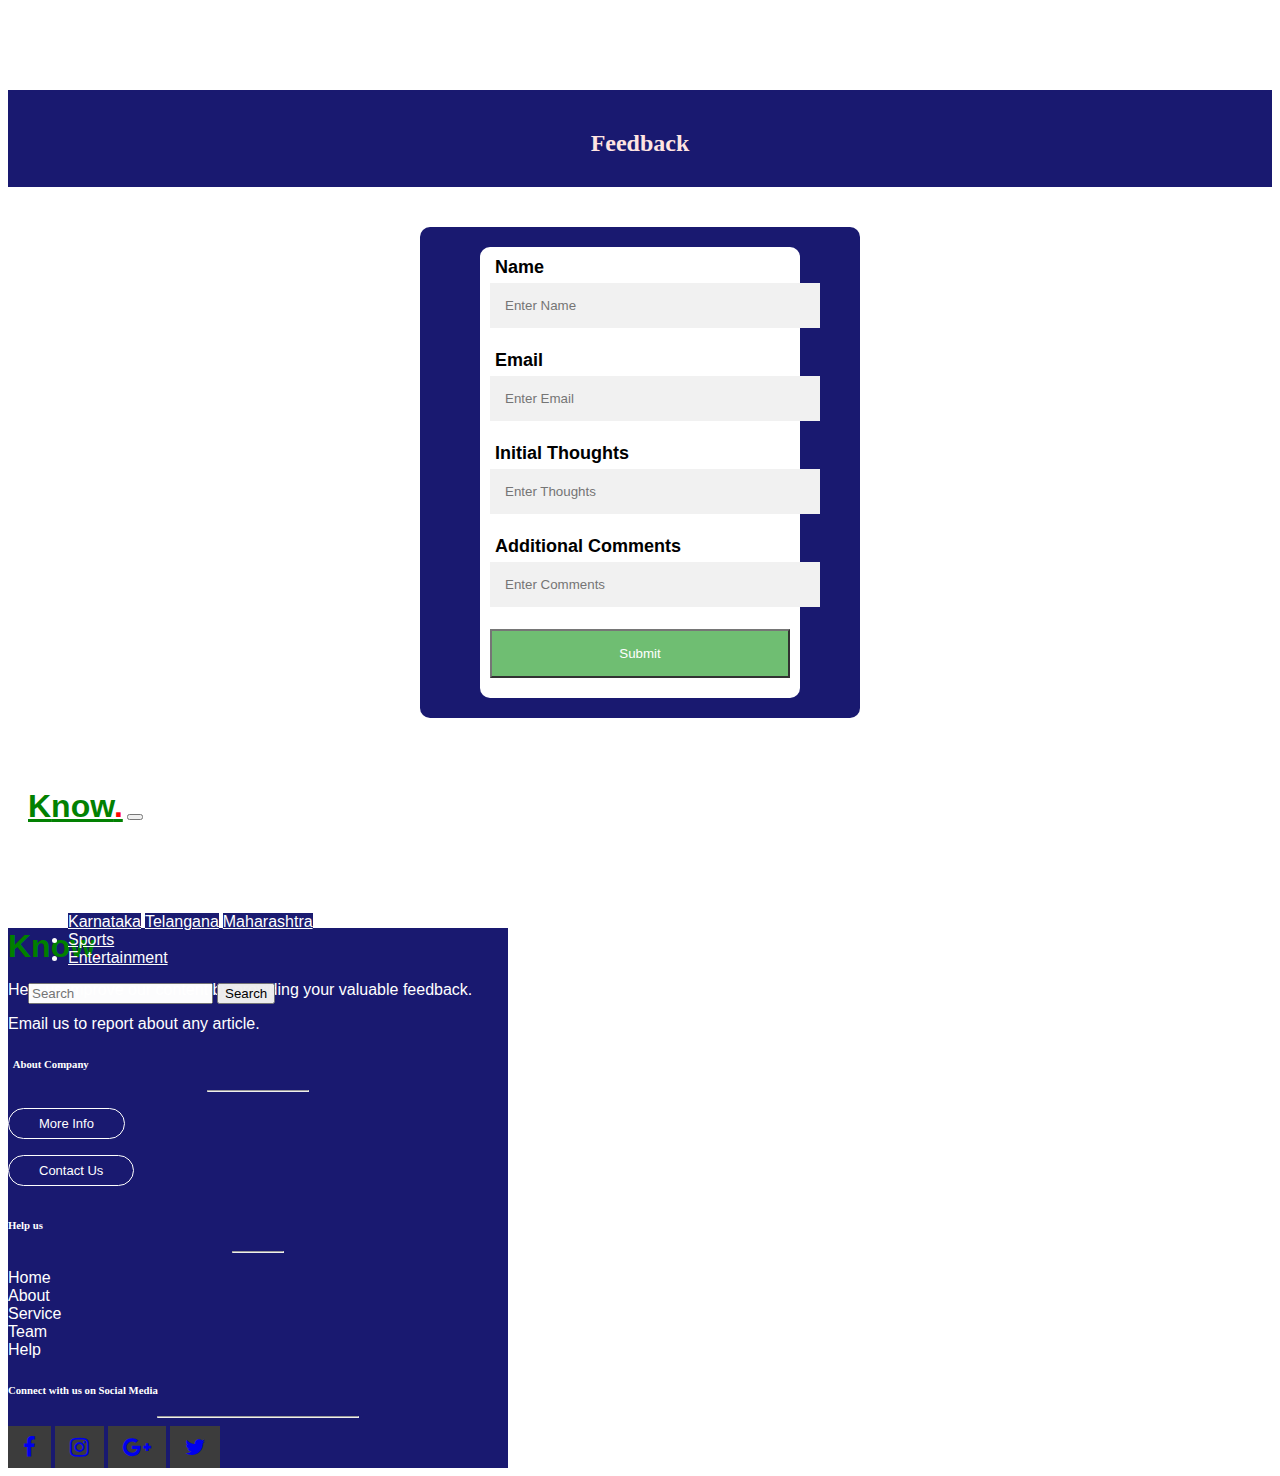
<file: feedback.html>
<!doctype html>
<html lang="en">

<head>
  <!-- Required meta tags -->
  <meta charset="utf-8">
  <meta name="viewport" content="width=device-width, initial-scale=1, shrink-to-fit=no">
  <link rel="stylesheet" href="css/home.css">
  <title>Know. -Feedback</title>
  <!--fontawesome-->
  <link rel="stylesheet" href="https://cdnjs.cloudflare.com/ajax/libs/font-awesome/4.7.0/css/font-awesome.css" />
  <!-- Bootstrap CSS -->
  <link href="https://cdn.jsdelivr.net/npm/bootstrap@5.0.0-beta1/dist/css/bootstrap.min.css" rel="stylesheet"
    integrity="sha384-giJF6kkoqNQ00vy+HMDP7azOuL0xtbfIcaT9wjKHr8RbDVddVHyTfAAsrekwKmP1" crossorigin="anonymous">
  <script src="https://ajax.googleapis.com/ajax/libs/jquery/3.3.1/jquery.min.js"></script>
  <script src="https://cdnjs.cloudflare.com/ajax/libs/popper.js/1.14.3/umd/popper.min.js"></script>
  <script src="https://maxcdn.bootstrapcdn.com/bootstrap/4.1.3/js/bootstrap.min.js"></script>
  <script>
    function chkform(){
      strValidate=myForm1.email.value.search(/@/);
      strValidate1=myForm1.email.value.search(/.com/);
      if(strValidate==-1){
        alert("The email id is not valid. Please Re-enter.");
        document.getElementById("emid").focus();
        document.getElementById("emid").select();
        return false;
      }
      else if(strValidate1==-1){
        alert("The email id is not valid. Please Re-enter.");
        document.getElementById("emid").focus();
        document.getElementById("emid").select();
        return false;
      }
      else{
        var d=new Date();
          var days=["Sunday","Monday","Tuesday","Wednesday","Thursday","Friday","Saturday"];
          var da=d.getDay();
          var res=days[da];
          alert("Thank you for your valuable feedback! Hope you have an amazing "+res+".");
          return true;
      }
    }
  </script>
</head>

<body>
    <h2 class="headingw1">
        <center><b>Feedback</b></center>
      </h2>
    <div class ="outer">
            <form class="form-container feedform" action="index.html" name = "myForm1" onsubmit="return(chkform());">
                <label for="name" class="lab"><b>Name</b></label>
                <input type="text" placeholder="Enter Name" name="name" required>
                <label for="email" class="lab"><b>Email</b></label>
                <input type="text" id="emid" placeholder="Enter Email" name="email" required>
                <label for="name" class="lab"><b>Initial Thoughts</b></label>
                <input type="text" placeholder="Enter Thoughts" name="name" required>
                <label for="name" class="lab"><b>Additional Comments</b></label>
                <input type="text" placeholder="Enter Comments" name="name">
                <button type="submit" class="btn" >Submit</button>
            </form>  
    </div>
    <nav class="navbar navbar-expand-lg navbar-light bg-light fixed-top">
        <div class="container-fluid">
          <a class="navbar-brand title" href="#"><span class="k">K</span>now<span class="dot">.</span></a>
          <button class="navbar-toggler" type="button" data-bs-toggle="collapse" data-bs-target="#navbarSupportedContent"
            aria-controls="navbarSupportedContent" aria-expanded="false" aria-label="Toggle navigation">
            <span class="navbar-toggler-icon"></span>
          </button>
          <div class="collapse navbar-collapse" id="navbarSupportedContent">
            <ul class="navbar-nav me-auto mb-2 mb-lg-0">
              <li class="nav-item">
                <a class="nav-link active" aria-current="page" href="index.html">Home</a>
              </li>
              <li class="nav-item">
                <a class="nav-link active" href="national.html">National</a>
              </li>
              <li class="nav-item">
                <a class="nav-link active" href="international.html">International</a>
              </li>
              <li class="nav-item dropdown">
                  <a class="nav-link dropdown-toggle active" href="#" id="navbarDropdownMenuLink" data-toggle="dropdown" aria-haspopup="true" aria-expanded="false">
                    States
                  </a>
                  <div class="dropdown-menu" aria-labelledby="navbarDropdownMenuLink">
                    <a class="dropdown-item" href="#">Karnataka</a>
                    <a class="dropdown-item" href="#">Telangana</a>
                    <a class="dropdown-item" href="#">Maharashtra</a>
                  </div>
                </li>
              <li class="nav-item">
                <a class="nav-link active" href="sports.html">Sports</a>
              </li>
              <li class="nav-item">
                <a class="nav-link" href="entertainment.html">Entertainment</a>
              </li>
            </ul>
            <form class="d-flex">
              <input class="form-control me-2" type="search" placeholder="Search" aria-label="Search">
              <button class="btn btn-outline-success" type="submit">Search</button>
            </form>
          </div>
        </div>
      </nav>

  <!--FOOTER-->
  <footer class="container-fluid bg-grey py-5">
    <div class="container">
      <div class="row">
        <div class="col-md-6">
          <div class="row">
            <div class="col-md-6 ">
              <div class="logo-part">
                <p class="lead"><span class="know"><span class="k">K</span>now</span><span class="dot">.</span></p>
                <p>Help us improve our content by providing your valuable feedback.</p>
                <p>Email us to report about any article.</p>
              </div>
            </div>
            <div class="col-md-6 px-4">
              <h6> &nbsp About Company</h6>
              <hr style="width:20%">
              <a href="#" class="btn-footer"> More Info </a><br>
              <a href="#" class="btn-footer"> Contact Us</a>
            </div>
          </div>
        </div>
        <div class="col-md-6">
          <div class="row">
            <div class="col-md-6 px-4">
              <h6> Help us</h6>
              <hr style="width:10%">
              <div class="row ">
                <div class="col-md-6">
                  <ul>
                    <li> <a href="index.html"> Home</a> </li>
                    <li> <a href="#"> About</a> </li>
                    <li> <a href="#"> Service</a> </li>
                    <li> <a href="#"> Team</a> </li>
                    <li> <a href="#"> Help</a> </li>
                  </ul>
                </div>
              </div>
            </div>
            <div class="col-md-6 ">
              <h6> Connect with us on Social Media</h6>
              <hr style="width:40%">
              <div class="social">
                <a href="#"><i class="fa fa-facebook" aria-hidden="true"></i></a>
                <a href="#"><i class="fa fa-instagram" aria-hidden="true"></i></a>
                <a href="#"><i class="fa fa-google-plus" aria-hidden="true"></i></a>
                <a href="#"><i class="fa fa-twitter" aria-hidden="true"></i></a>
              </div>
            </div>
          </div>
        </div>
      </div>
    </div>
    </footer>
</body>

</html>
</file>
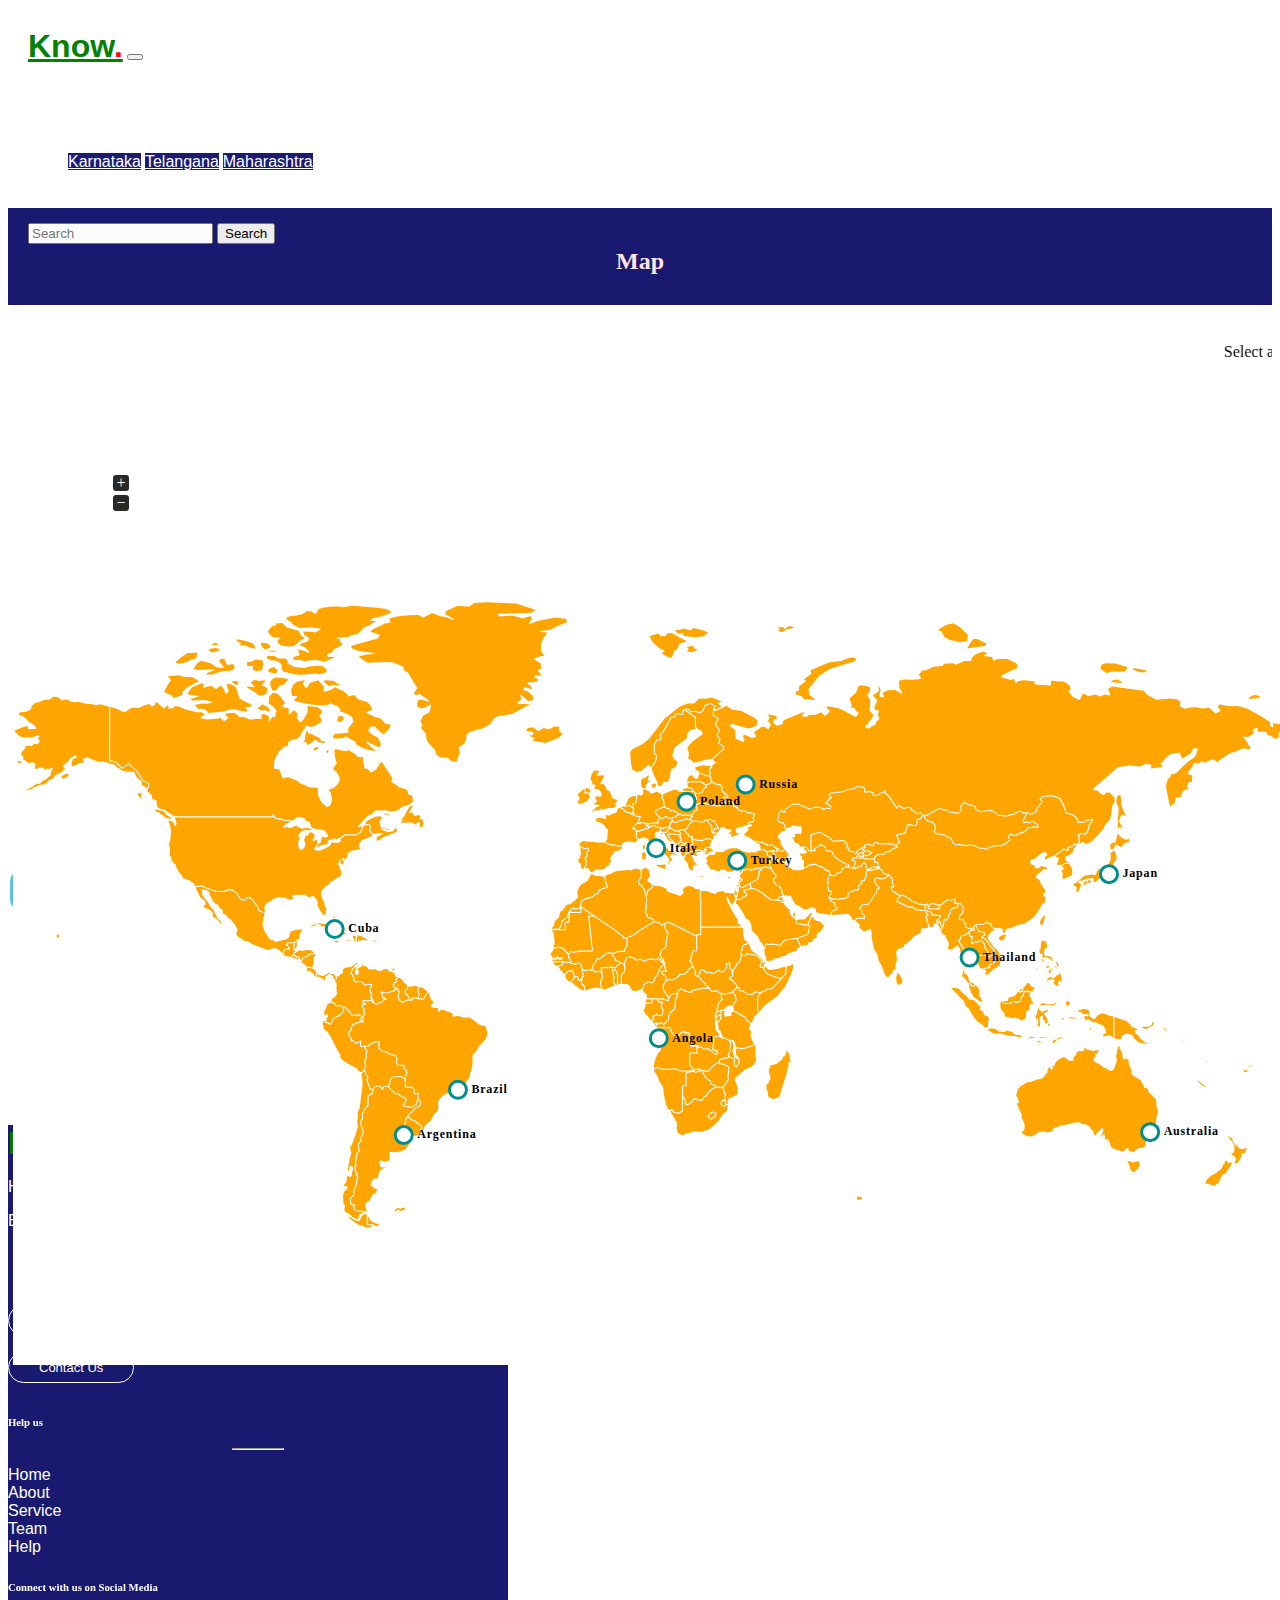
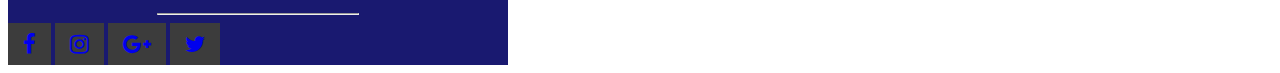
<file: international.html>
<!doctype html>
<html lang="en">

<head>
  <!-- Required meta tags -->
  <meta charset="utf-8">
  <meta name="viewport" content="width=device-width, initial-scale=1, shrink-to-fit=no">
  <link rel="stylesheet" href="css/home.css">
  <title>Know. -Home</title>
  <script src="js/jquery.js"></script>
  <!--JAVASCRIPT FOR MAP-->
  <script src="js/jquery-jvectormap.2.js"></script>
  <!--JAVASCRIPT FOR MAP-->
  <script src="js/jquery-jvectormap-world-mill.js"></script>
  <!--JAVASCRIPT FOR MAP-->
  <script src="js/script.js"></script>
  <!--fontawesome-->
  <link rel="stylesheet" href="https://cdnjs.cloudflare.com/ajax/libs/font-awesome/4.7.0/css/font-awesome.css" />
  <!-- Bootstrap CSS -->
  <link href="https://cdn.jsdelivr.net/npm/bootstrap@5.0.0-beta1/dist/css/bootstrap.min.css" rel="stylesheet"
    integrity="sha384-giJF6kkoqNQ00vy+HMDP7azOuL0xtbfIcaT9wjKHr8RbDVddVHyTfAAsrekwKmP1" crossorigin="anonymous">
    <link rel="stylesheet" href="css/themap.css">
    <link rel="stylesheet" href="css/jquery-jvectormap-2.0.3.css">
    <link rel="stylesheet" href="https://fonts.googleapis.com/css2?family=Abril+Fatface&family=Raleway&display=swap">
</head>

<body data-new-gr-c-s-check-loaded="14.987.0" data-gr-ext-installed="">
  <nav class="navbar navbar-expand-lg navbar-light bg-light fixed-top">
    <div class="container-fluid">
      <a class="navbar-brand title" href="#"><span class="k">K</span>now<span class="dot">.</span></a>
      <button class="navbar-toggler" type="button" data-bs-toggle="collapse" data-bs-target="#navbarSupportedContent"
        aria-controls="navbarSupportedContent" aria-expanded="false" aria-label="Toggle navigation">
        <span class="navbar-toggler-icon"></span>
      </button>
      <div class="collapse navbar-collapse" id="navbarSupportedContent">
        <ul class="navbar-nav me-auto mb-2 mb-lg-0">
          <li class="nav-item">
            <a class="nav-link active" aria-current="page" href="index.html">Home</a>
          </li>
          <li class="nav-item">
            <a class="nav-link" href="national.html">National</a>
          </li>
          <li class="nav-item">
            <a class="nav-link" href="international.html">International</a>
          </li>
          <li class="nav-item dropdown">
            <a class="nav-link dropdown-toggle active" href="states.html" id="navbarDropdownMenuLink" data-toggle="dropdown"
              aria-haspopup="true" aria-expanded="false">
              States
            </a>
            <div class="dropdown-menu" aria-labelledby="navbarDropdownMenuLink">
              <a class="dropdown-item" href="states.html#karnataka">Karnataka</a>
              <a class="dropdown-item" href="states.html#telangana">Telangana</a>
              <a class="dropdown-item" href="states.html#maharashtra">Maharashtra</a>
            </div>
          </li>
          <li class="nav-item">
            <a class="nav-link" href="sports.html">Sports</a>
          </li>
          <li class="nav-item">
            <a class="nav-link" href="entertainment.html">Entertainment</a>
          </li>
        </ul>
        <form class="d-flex">
          <input class="form-control me-2" type="search" placeholder="Search" aria-label="Search">
          <button class="btn btn-outline-success" type="submit">Search</button>
        </form>
      </div>
    </div>
  </nav>
  <div id="mybutton">
    <button class="feedback" onclick="window.location.href='feedback.html';">Feedback</button>
  </div>
  <div id="mybutton">
    <a id="login" href="login1.html">Login</a>
  </div>
      <h2 class="headingw1">
        <center><b>Map</b></center>
      </h2>
      <br>
      <marquee>Select a country from the map to view their latest and trending news.</marquee>
      <br>
      <main>
        <!--MAP-->
        <div id="world-map-markers" style="width:100%; height:100%; position: absolute;">
      <script>
         $(function () {
                $('#world-map-markers').vectorMap({
                    map: 'world_mill',
                    zoomOnScroll: true,
                    zoomButtons: true,
                    backgroundColor: 'white',/*background*/
                    markerStyle: {
                        initial: {
                            fill: 'white',
                            stroke: '#008d8d',
                            "fill-opacity": 1,
                            "stroke-width": 3,
                            r: 8.5
                        },
                        hover: {
                            fill: '#00b7b7',
                            stroke: 'white',
                            "stroke-width": 2,
                            cursor: 'pointer'
                        },
                        selected: {
                            fill: '#006666',/*circle fill*/
                            "stroke-width": 3,
                            r: 10,
                            stroke: 'white',
                        },
                        selectedHover: {}
                    },
                    regionStyle: {
                        initial: {
                            fill: 'orange',/*map colour*/
                            "fill-opacity": 1,
                            stroke: 'none',
                            "stroke-width": 0,
                            "stroke-opacity": 1
                        },
                        hover: {
                            "fill-opacity": 1,
                            fill: ' #0d5a5a',/*map hover colour*/
                            cursor: 'default'
                        }
                    },

                    labels: {
                        markers: {
                            render: function (code) {
                                if (code == '0') {
                                    return "Thailand";
                                }
                                if (code == '1') {
                                    return "Brazil";
                                }
                                if (code == '2') {
                                    return "Italy";
                                }
                                if (code == '3') {
                                    return "Russia";
                                }
                                if (code == '4') {
                                    return "Cuba";
                                }
                                if (code == '5') {
                                    return "Australia";
                                }
                                if (code == '6') {
                                    return "Turkey";
                                }
                                if (code == '7') {
                                    return "Argentina";
                                }
                                if (code == '8') {
                                    return "Poland";
                                }
                                if (code == '9') {
                                    return "Angola";
                                }
                                if (code == '10') {
                                    return "Japan";
                                }

                            }
                        }
                    },
                    markers: [
                        { latLng: [13.75, 100.5] },/*Thailand*/
                        { latLng: [-22.9, -43.17] },/*Brazil*/
                        { latLng: [41.9, 12.49] },/*Italy*/
                        { latLng: [55.75, 37.61] },/*Russia*/
                        { latLng: [21.52, -77.78] },/*Cuba*/
                        { latLng: [-33.86, 151.20] },/*Australia*/
                        { latLng: [38.96, 35.24] },/*Turkey*/
                        { latLng: [-34.60, -58.38] },/*Argentina*/
                        { latLng: [52.23, 21.01] },/*Poland*/
                        { latLng: [-8.81, 13.23] },/*Angola*/
                        { latLng: [35.67, 139.65] }],/*Japan*/

                    /*WHEN MARKER IS CLICKED, GO TO COUNTRY PAGE*/
                    onMarkerClick: function (event, code) {
                        if (code == '0') {
                            $('#world-map-markers').on('click', function () {
                                window.location = "countries/thailand.html";
                            });

                        } else if (code == '1') {
                            $('#world-map-markers').on('click', function () {
                                window.location = "countries/brazil.html";
                            });

                        } else if (code == '2') {
                            $('#world-map-markers').on('click', function () {
                                window.location = "countries/italy.html";
                            });

                        } else if (code == '3') {
                            $('#world-map-markers').on('click', function () {
                                window.location = "countries/russia.html";
                            });

                        } else if (code == '4') {
                            $('#world-map-markers').on('click', function () {
                                window.location = "countries/cuba.html";
                            });

                        } else if (code == '5') {
                            $('#world-map-markers').on('click', function () {
                                window.location = "countries/australia.html";
                            });

                        } else if (code == '6') {
                            $('#world-map-markers').on('click', function () {
                                window.location = "countries/turkey.html";
                            });

                        } else if (code == '7') {
                            $('#world-map-markers').on('click', function () {
                                window.location = "countries/argentina.html";
                            });

                        } else if (code == '8') {
                            $('#world-map-markers').on('click', function () {
                                window.location = "countries/poland.html";
                            });

                        } else if (code == '9') {
                            $('#world-map-markers').on('click', function () {
                                window.location = "countries/angola.html";
                            });

                        } else if (code == '10') {
                            $('#world-map-markers').on('click', function () {
                                window.location = "countries/japan.html";
                            });

                        } else {
                            $("#markerSelected").text('');
                        }
                    }
                });
            });
      </script>  
    </main>
    <div class="jvectormap-tip" style="left: 852px; top: 996px; display: none;">Russia</div>
    <div id="UMS_TOOLTIP" style="position: absolute; cursor: pointer; z-index: 2147483647; background: transparent; top: -100000px; left: -100000px;"></div>
    <footer class=" f1 container-fluid bg-grey py-5">
      <div class="container">
        <div class="row">
          <div class="col-md-6">
            <div class="row">
              <div class="col-md-6 ">
                <div class="logo-part">
                  <p class="lead"><span class="know"><span class="k">K</span>now</span><span class="dot">.</span></p>
                  <p>Help us improve our content by providing your valuable feedback.</p>
                  <p>Email us to report about any article.</p>
                </div>
              </div>
              <div class="col-md-6 px-4">
                <h6> &nbsp About Company</h6>
                <hr style="width:20%">
                <a href="#" class="btn-footer"> More Info </a><br>
                <a href="#" class="btn-footer"> Contact Us</a>
              </div>
            </div>
          </div>
          <div class="col-md-6">
            <div class="row">
              <div class="col-md-6 px-4">
                <h6> Help us</h6>
                <hr style="width:10%">
                <div class="row ">
                  <div class="col-md-6">
                    <ul>
                      <li> <a href="index.html"> Home</a> </li>
                      <li> <a href="#"> About</a> </li>
                      <li> <a href="#"> Service</a> </li>
                      <li> <a href="#"> Team</a> </li>
                      <li> <a href="#"> Help</a> </li>
                    </ul>
                  </div>
                </div>
              </div>
              <div class="col-md-6 ">
                <h6> Connect with us on Social Media</h6>
                <hr style="width:40%">
                <div class="social">
                  <a href="#"><i class="fa fa-facebook" aria-hidden="true"></i></a>
                  <a href="#"><i class="fa fa-instagram" aria-hidden="true"></i></a>
                  <a href="#"><i class="fa fa-google-plus" aria-hidden="true"></i></a>
                  <a href="#"><i class="fa fa-twitter" aria-hidden="true"></i></a>
                </div>
              </div>
            </div>
          </div>
        </div>
      </div>
      </footer>
  </body>
  <umsdataelement id="UMSSendDataEventElement"></umsdataelement>
  <div id="TAG_ID4TOOLBAR_UMS_GUID" style="display: none;">5800AB58-18F4-DE29-216F-BC8C2928B91C</div>
  <div id="tmtoolbar_ums_injected" style="display: none;">init_ums</div>
  </html>
</file>
<file: css/home.css>
.jumbotron{
  background-image: url("../images/globe.jpg");
  background-size:100% 600px;
  padding:140px;
  color: rgb(255, 255, 255);
  background-repeat:no-repeat;
}
.fixed-top{
  background-color:white;
   margin-bottom: 50px;
   padding: 20px;
   opacity:0.99;
   color:white;
   height:70px;
}
.jumbo .min{
  font-size:large;
  font-weight: 350;
}
.fixed-top .container-fluid .title{ 
          color:green; 
          font-weight:700;
          font-size: 2em;            
}
.k{
  font-weight: bolder;
}
.dot{
  color:red;
  font-weight: bold;
}
.fixed-top .container-fluid li a{
  color:white;
}
.jumbo{
  background-color: rgba(255, 255, 255, 0.233);
  padding:20px;
  position:relative;
}
.jumbo2{
  background-color: rgba(0, 0, 0, 0.384);
  padding:20px;
  position:relative;
}
.know{
  color:green;
  font-weight:700;
  font-size: 2em;
}
#latest{
  background-color:midnightblue;
  color:white;
  text-align: center;
  font-size: medium;
  font-weight: bolder;
}
#weather:{
  color:black;
  text-align: center;
}
.card{
  padding:40px;
  margin: 30px;
}
.card-img-top{
  height:200px;
  width:90px;
}
.card-body{
  padding:50px;
}
.card-text{
  color:black;
  font-style: normal;
  font-size: small;
  font-weight: lighter;
}
.card-title
{
  color:black;
  font-weight: bolder;
}
.weather{
  box-shadow: 0px 1px 10px 0px #cfcfcf;
  overflow: hidden;
  padding:30px;
}
.weather .current{
  background-image: url("https://cw-gbl-gws-prod.azureedge.net/-/media/cw/apac/india/offices/bengaluru-storyheader-mobile.jpg?rev=d0c4deb431d94283a002211ea43f6efd");
  background-repeat: no-repeat;
  background-size: contain;
  padding:25px;
}
.weather .current .info{
  color:white;
  text-align: left ;
} 
.weather .current .info .city
{
  font-size: 26px;
}
.weather .current .info .temp
{
  font-size: 56px;
}
.weather .current .info .wind
{
  font-size: 24px;
}
.headingl{
  margin-top:10px;
  padding-bottom:25px;
  text-decoration:none;
}
.headingw{
  padding-top:30px;
  padding-bottom:25px;
}
/* .headingl:hover{
  text-decoration: none;

} */
.headingw:hover{
  text-decoration: underline;

}
#weatherb{
  background-color:rgb(26, 231, 180);
  color:white;
  text-align: center;
  font-size: medium;
  font-weight: bolder;
}
.weather .current1{
  background-image: url("https://cdn1.goibibo.com/voy_ing/t_fs/new-delhi-india-gate-14762336065o.jpeg");
  background-repeat: no-repeat;
  background-size: contain;
  padding:25px;
}
.weather .current1 .info{
  color:white;
  text-align: left ;
} 
.weather .current1 .info .city
{
  font-size: 26px;
}
.weather .current1 .info .temp
{
  font-size: 56px;
}
.weather .current1 .info .wind
{
  font-size: 24px;
}
.weather .current2{
  background-image: url("https://i.pinimg.com/originals/ee/db/e1/eedbe17e0666cbcc13b166d4e5ec3341.jpg");
  background-repeat: no-repeat;
  background-size: contain;
  padding:25px;
}
.weather .current2 .info{
  color:white;
  text-align: left ;
} 
.weather .current2 .info .city
{
  font-size: 26px;
}
.weather .current2 .info .temp
{
  font-size: 56px;
}
.weather .current2 .info .wind
{
  font-size: 24px;
}
#m{
  color:rgb(163, 20, 63);
}
.ma a{
  color:rgb(163, 20, 63);
}
#mar{
  text-decoration: underline;
}
.headingl:after {    
  background: none repeat scroll 0 0 transparent;
  content: "";
  display: block;
  height: 2px;
  left: 50%;
  position: absolute;
  background: #fff;
  transition: width 0.3s ease 0s, left 0.3s ease 0s;
  width: 0;
}
.headingl:hover:after { 
  width: 100%; 
  left: 0; 
}
.feedback{
  background-color : #31B0D5;
  color: white;
  padding: 10px 20px;
  border-radius: 10px;
  border-color: #46b8da;
  opacity:0.85;
}
.feedback:hover{
    opacity:1;
}

#mybutton {
  position: fixed;
  bottom: -10px;
  left: 10px;
}
#login{
  position: fixed;
  bottom: 20px;
  right: 30px;
  z-index: 99;
  background-color: rgb(31, 169, 148);
  border-color:rgb(31, 169, 148);
  color: white;
  padding: 15px;
  border-radius: 20px;
  opacity:0.85;
}
#login:hover{
  opacity:1;
}

.form-popup {
  display: inline-block;
  position:fixed;
  top:60%;
  left: 50%;
  transform: translate(-50%, -50%);
  z-index: 10;
}
.form-container {
  max-width: 300px;
  padding: 10px;
  background-color: white;
  border-radius:10px;
}
.form-container input[type=text],.form-container input[type=password] {
  width: 100%;
  padding: 15px;
  margin: 5px 0 22px 0;
  border: none;
  background: #f1f1f1;
}
.form-container input[type=text]:focus,.form-container input[type=password]:focus {
  background-color: #ddd;
}
.form-container .btn {
  background-color: #4CAF50;
  color: white;
  padding: 15px 20px;
  cursor: pointer;
  width: 100%;
  margin-bottom:10px;
  opacity: 0.8;
}
.form-container .btn:hover, .open-button:hover {
  opacity: 1;
}
.close {
  position: absolute;
  right: 20px;
  top: 15px;
  width: 20px;
  height: 10px;
  opacity: 0.4;
}
.close:hover {
  opacity: 1;
}
.close:before, .close:after {
  position: absolute;
  left: 15px;
  content: ' ';
  height: 24px;
  width: 2px;
  background-color: #333;
}
.close:before {
  transform: rotate(45deg);
}
.close:after {
  transform: rotate(-45deg);
}
.signup{
    cursor:pointer;
}
.form-popup1{
  display: none;
  position: fixed;
  top:350px;
  left: 50%;
  height:100%;
  bottom:0;
  transform: translate(-50%, -50%);
  z-index: 9 !important;
  overflow:auto;
}
.form-container1 {
  max-width: 800px;
  padding: 10px;
  background-color: white;
  border-radius:10px;
}
.form-container1 input[type=text], .form-container1 input[type=username],.form-container1 input[type=text]:focus,.form-container1 input[type=password] {
  width: 50%;
  padding: 15px;
  margin: 5px 0 22px 0;
  border: none;
  background: #f1f1f1;
}

.form-container1 input[type=text]:focus, .form-container1 input[type=username]:focus,.form-container1 input[type=text]:focus,.form-container1 input[type=password]:focus {
  background-color: #ddd;
}

.form-container1 .btn {
  background-color: #4CAF50;
  color: white;
  padding: 15px 20px;
  cursor: pointer;
  width: 100%;;
  margin-bottom:10px;
  opacity: 0.8;
}
.form-container1 .btn:hover, .open-button:hover {
  opacity: 1;
}
input[type="radio"]{
  margin: 0 10px 20px 10px;
}
.bg-grey {
  background: midnightblue;
}
.logo-footer {
  margin-bottom: 30px;
  margin-top:15px;
}
footer{
      color: white;
      width:500px;
}
footer p, a {
font-family: 'Roboto', sans-serif;
}
footer h6 {
font-family: 'Playfair Display', serif;
margin-bottom: 20px;
position: relative;
}
footer h6:after {
position: absolute;
width: 12%;
height: 1px;
left: 0;
bottom: -20px;
}
.btn-footer {
          text-decoration: none;
          border: 1px solid white;
          border-radius: 43px;
          font-size: 13px;
          padding: 7px 30px;
          line-height: 47px;
          color:white;
}
.btn-footer:hover {
          
         color:black;
}
.form-footer input[type="text"] {
  border: none;
border-radius: 16px 0 0 16px;
outline: none;
padding-left: 10px;
}

.form-footer input[type="button"] {
border: none;
background:#232323;
  margin-left: -5px;
color: #fff;
outline: none;
border-radius: 0 16px 16px 0;
padding: 2px 12px;
}
.social .fa {
font-size: 22px;
padding: 10px 15px;
background: #3c3c3c;
}
footer ul li {
list-style: none;
display: block;
}
footer ul  {
padding-left: 0;
}
footer ul  li a{
text-decoration: none;
color:white ;
text-decoration:none;
}
a:hover {
text-decoration: none;
color: grey !important;
}
a.dropdown-item{
  background-color: midnightblue;
}
a.dropdown-item:hover{
  color:red;
}
.card-img-top1{
  display: block;
  margin-left: auto;
  margin-right: auto;
  width: 50%;
}
.info1{
padding-top:100px;
}
#playlistb{
background-color:rgb(26, 231, 180);
color:white;
text-align: center;
font-size: medium;
font-weight: bolder;
}
.playlist .current11{
background-image: url("https://encrypted-tbn0.gstatic.com/images?q=tbn:ANd9GcTwpJKMAvk_4dsGzElMKNVHfnFcFYBUrzpt7Q&usqp=CAU");
background-repeat: no-repeat;
background-size: contain;
padding:25px;
}
.playlist .current11 .headin{
color:white;
text-align: left ;
} 
.playlist .current11 .info1 .headin
{
font-size: 26px;
}
.playlist .current12{
background-image: url("https://i.pinimg.com/474x/c0/33/1d/c0331d2c663d2c671f62c20c91f55000.jpg");
background-repeat: no-repeat;
background-size: contain;
padding:25px;
}
.playlist .current12 .info1{
color:white;
text-align: left ;
} 
.playlist .current12 .info1 .headin
{
font-size: 26px;
}
.playlist{
box-shadow: 0px 1px 10px 0px #cfcfcf;
overflow: hidden;
padding:30px;
}
.playlist .current1{
background-image: url("https://i.pinimg.com/originals/87/cb/74/87cb742d6e88f174131ab42cd00e1220.jpg");
background-repeat: no-repeat;
background-size: contain;
padding:25px;
}
.playlist .current1 .info1{
color:white;
text-align: left ;
} 
.playlist .current1 .info1 .headin
{
  font-size: 26px;
}
.hits{
background:rgba(55, 213, 218, 0.918);
width: 500px;
border-radius: 10px;
margin-bottom: 80px;

}
.hits:hover{
background:rgb(55, 213, 218);
}
.hits h1{
color:white;
}
.headin{
cursor:pointer;
}
#hear{
margin-bottom: 20px;
font-size: medium;
}
.jvectormap-zoomin {
top: 10px;
}
.jvectormap-zoomin, .jvectormap-zoomout {
width: 10px;
height: 10px;
}
.jvectormap-zoomin, .jvectormap-zoomout, .jvectormap-goback {
position: absolute;
left: 100px;
border-radius: 3px;
background: #292929;
padding: 3px;
color: white;
cursor: pointer;
line-height: 10px;
text-align: center;
box-sizing: content-box;
}

.jvectormap-zoomout {
top: 30px;
}
.jvectormap-container {
width: 100%;
height: 100%;
position: relative;
overflow: hidden;
touch-action: none;
}
#world-map-markers{
width: 600px;
height: 100%;
position: absolute;
}
.headingw1{
padding-top:40px;
padding-bottom:30px;
margin-top:90px;
background-color: midnightblue;
color:mistyrose;
}
.f1{
margin-top:760px;
}
.img-thumbnail1{
  height:355px;
}
.comics{
  background-color: salmon;
  margin-bottom: 40px;
  padding:40px;
}
.outer{
  background-color: midnightblue;
  padding:20px;
  width:400px;
  margin:auto;
  margin-top: 40px;
  margin-bottom:50px;
  border-radius: 10px;

}
.feedform{
  width:300px;
  margin:auto;
}
.lab{
  font-family: Arial, Helvetica, sans-serif;
  font-size: large;
  margin:5px;
}
.row1{
  background-color: salmon;
  padding:20px;
  width:75%;
}
.in{
  background-color: rgba(98, 218, 223, 0.856);
  margin:18px;
  padding:18px;
}
.pic img:hover {
  -ms-transform: scale(1.2); /* IE 9 */
  -webkit-transform: scale(1.5); /* Safari 3-8 */
  transform: scale(1.28); 
}
.headingl2{    
    color:rgb(17, 107, 56);
}
</file>
<file: css/themap.css>
svg {
    width: 900;
    height: 650;
}

.jvectormap-container {
    height: 650px;
    width: 900px;
    margin: 100px;
    margin-top:100px;
    margin-left:5px;
    z-index: 0;
}

.jvectormap-container {
    height: 650px;
    width: 900px;
}

@media (max-width: 500px) {
    .jvectormap-container {
        width: 400px;
    }
}
</file>
